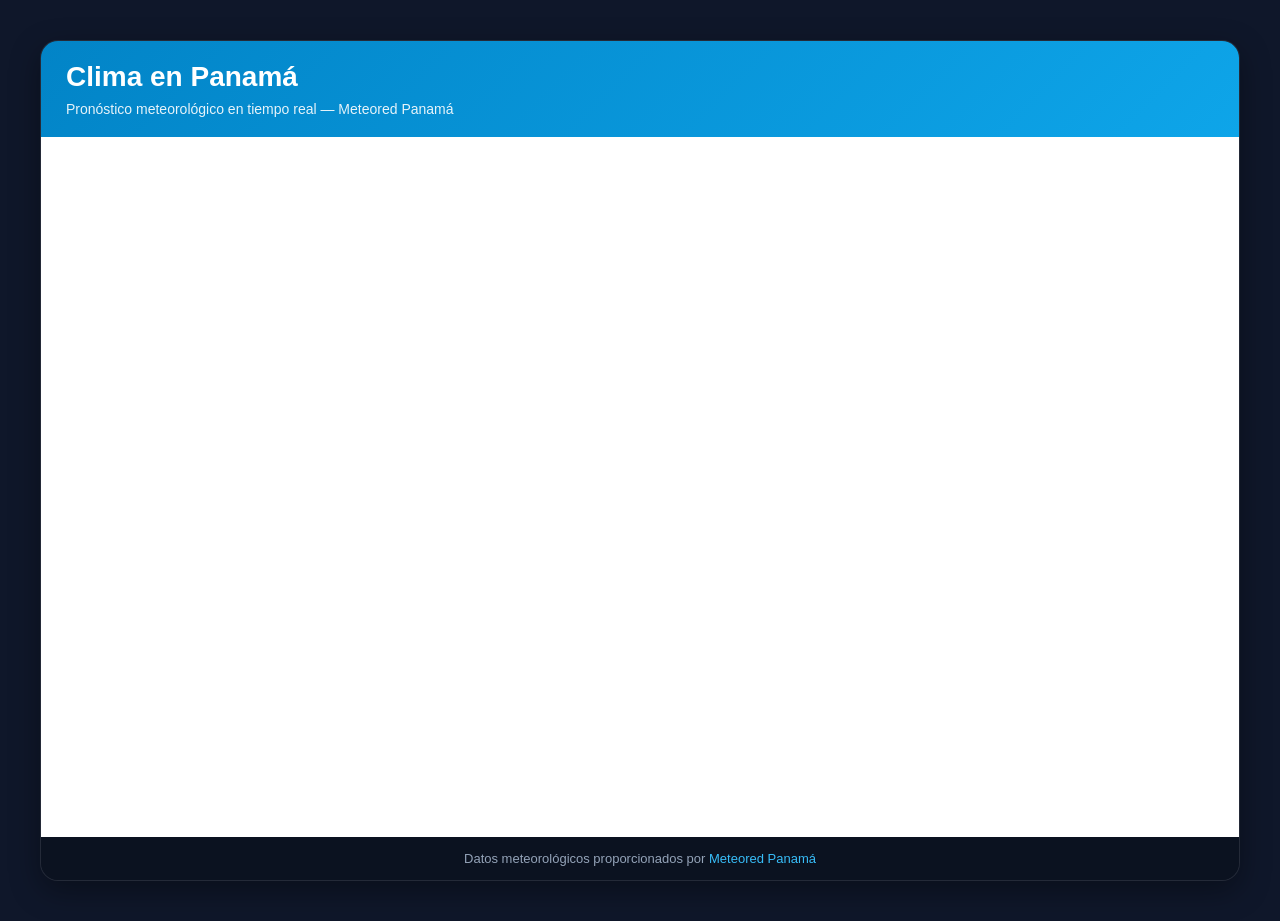
<file: mapa.html>
<!DOCTYPE html>
<html lang="es">
<head>
  <meta charset="UTF-8" />
  <meta name="viewport" content="width=device-width, initial-scale=1.0" />
  <title>Meteored Panamá Widget</title>

  <style>
    *{
      margin:0;
      padding:0;
      box-sizing:border-box;
    }

    body{
      font-family: Arial, Helvetica, sans-serif;
      background:#0f172a;
      color:white;
      padding:40px;
    }

    .weather-container{
      width:100%;
      max-width:1200px;
      margin:auto;
    }

    .weather-card{
      background:#111827;
      border-radius:18px;
      overflow:hidden;
      box-shadow:0 10px 30px rgba(0,0,0,0.35);
      border:1px solid rgba(255,255,255,0.08);
    }

    .weather-header{
      padding:20px 25px;
      background:linear-gradient(135deg,#0284c7,#0ea5e9);
    }

    .weather-header h1{
      font-size:28px;
      margin-bottom:8px;
    }

    .weather-header p{
      opacity:0.9;
      font-size:14px;
    }

    .iframe-wrapper{
      position:relative;
      width:100%;
      height:700px;
      background:#fff;
    }

    .iframe-wrapper iframe{
      width:100%;
      height:100%;
      border:none;
    }

    .footer{
      padding:14px 20px;
      background:#0b1220;
      text-align:center;
      font-size:13px;
      color:#94a3b8;
    }

    .footer a{
      color:#38bdf8;
      text-decoration:none;
    }

    .footer a:hover{
      text-decoration:underline;
    }

    @media(max-width:768px){

      body{
        padding:15px;
      }

      .weather-header h1{
        font-size:22px;
      }

      .iframe-wrapper{
        height:600px;
      }

    }
  </style>
</head>

<body>

  <div class="weather-container">

    <div class="weather-card">

      <div class="weather-header">
        <h1>Clima en Panamá</h1>
        <p>Pronóstico meteorológico en tiempo real — Meteored Panamá</p>
      </div>

      <div class="iframe-wrapper">

        <iframe
          src="https://www.meteored.com.pa/tiempo-en_Panama-America+Central-Panama-Panama--1-18560.html"
          loading="lazy"
          allowfullscreen>
        </iframe>

      </div>

      <div class="footer">
        Datos meteorológicos proporcionados por
        <a href="https://www.meteored.com.pa/" target="_blank">
          Meteored Panamá
        </a>
      </div>

    </div>

  </div>

</body>
</html>
</file>
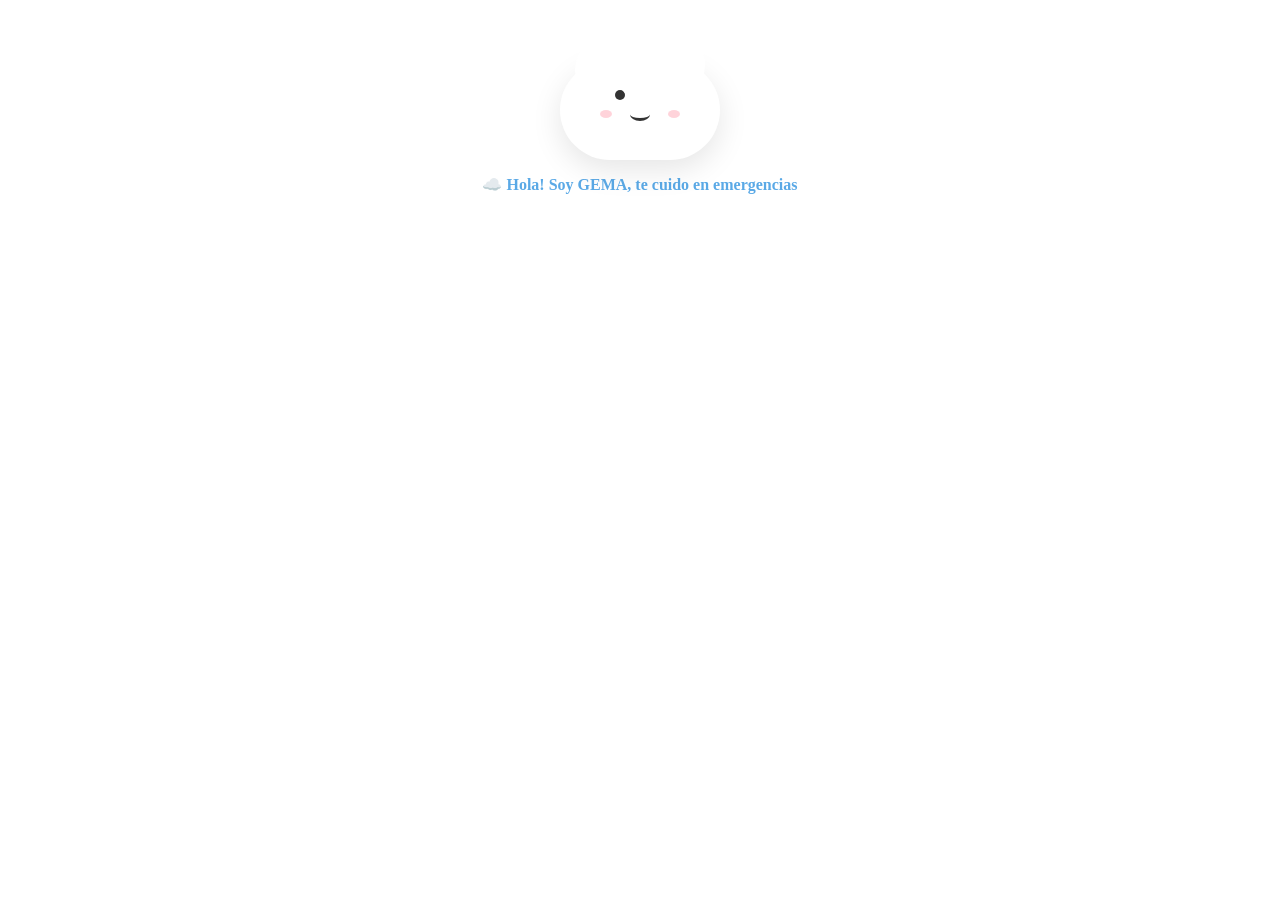
<file: mascota.html>
<!DOCTYPE html>
<html lang="en">
<head>
    <meta charset="UTF-8">
    <meta name="viewport" content="width=device-width, initial-scale=1.0">
    <title>Document</title>
    <!-- CONEXIÓN CSS -->
    <link rel="stylesheet" href="mascota.css">   <!-- Unir con el css -->
</head>
<body>
    <div class="gema-cloud-container">

  <div class="cloud">

    <div class="face">
      <div class="eye left-eye"></div>
      <div class="eye right-eye"></div>

      <div class="blush left-blush"></div>
      <div class="blush right-blush"></div>

      <div class="smile"></div>
    </div>

  </div>

  <p class="cloud-text">☁️ Hola! Soy GEMA, te cuido en emergencias</p>

</div>
</file>
<file: mascota.css>
/* ☁️ CONTENEDOR */
.gema-cloud-container {
  text-align: center;
  margin: 60px auto;
}

/* ☁️ NUBE */
.cloud {
  width: 160px;
  height: 100px;
  margin: auto;
  background: #ffffff;
  border-radius: 60px;
  position: relative;
  box-shadow: 0 10px 30px rgba(0,0,0,0.1);
  animation: float 3s ease-in-out infinite;
}

/* ☁️ BUBBLES */
.cloud::before,
.cloud::after {
  content: "";
  position: absolute;
  background: #ffffff;
  border-radius: 50%;
}

.cloud::before {
  width: 80px;
  height: 80px;
  top: -30px;
  left: 15px;
}

.cloud::after {
  width: 90px;
  height: 90px;
  top: -40px;
  right: 15px;
}

/* 🥰 CARA */
.face {
  position: absolute;
  top: 30px;
  left: 50%;
  transform: translateX(-50%);
  width: 100%;
}

/* 👀 OJOS (ARREGLADOS BIEN) */
.eye {
  width: 10px;
  height: 10px;
  background: #333;
  border-radius: 50%;
  position: absolute;
  top: 0;
}

/* 👈 OJO IZQUIERDO */
.left-eye {
  left: 55px;
}

/* 👉 OJO DERECHO */
.right-eye {
  right: 55px;
}

/* 🌸 MEJILLAS */
.blush {
  width: 12px;
  height: 8px;
  background: pink;
  border-radius: 50%;
  position: absolute;
  top: 20px;
  opacity: 0.7;
}

.left-blush {
  left: 40px;
}

.right-blush {
  right: 40px;
}

/* 😊 BOCA */
.smile {
  width: 20px;
  height: 10px;
  border-bottom: 3px solid #333;
  border-radius: 50%;
  margin: 18px auto 0;
}

/* 💬 TEXTO */
.cloud-text {
  margin-top: 15px;
  font-weight: bold;
  color: #5aa9e6;
}

/* 🌟 ANIMACIONES */
@keyframes float {
  0% { transform: translateY(0); }
  50% { transform: translateY(-10px); }
  100% { transform: translateY(0); }
}
</file>
